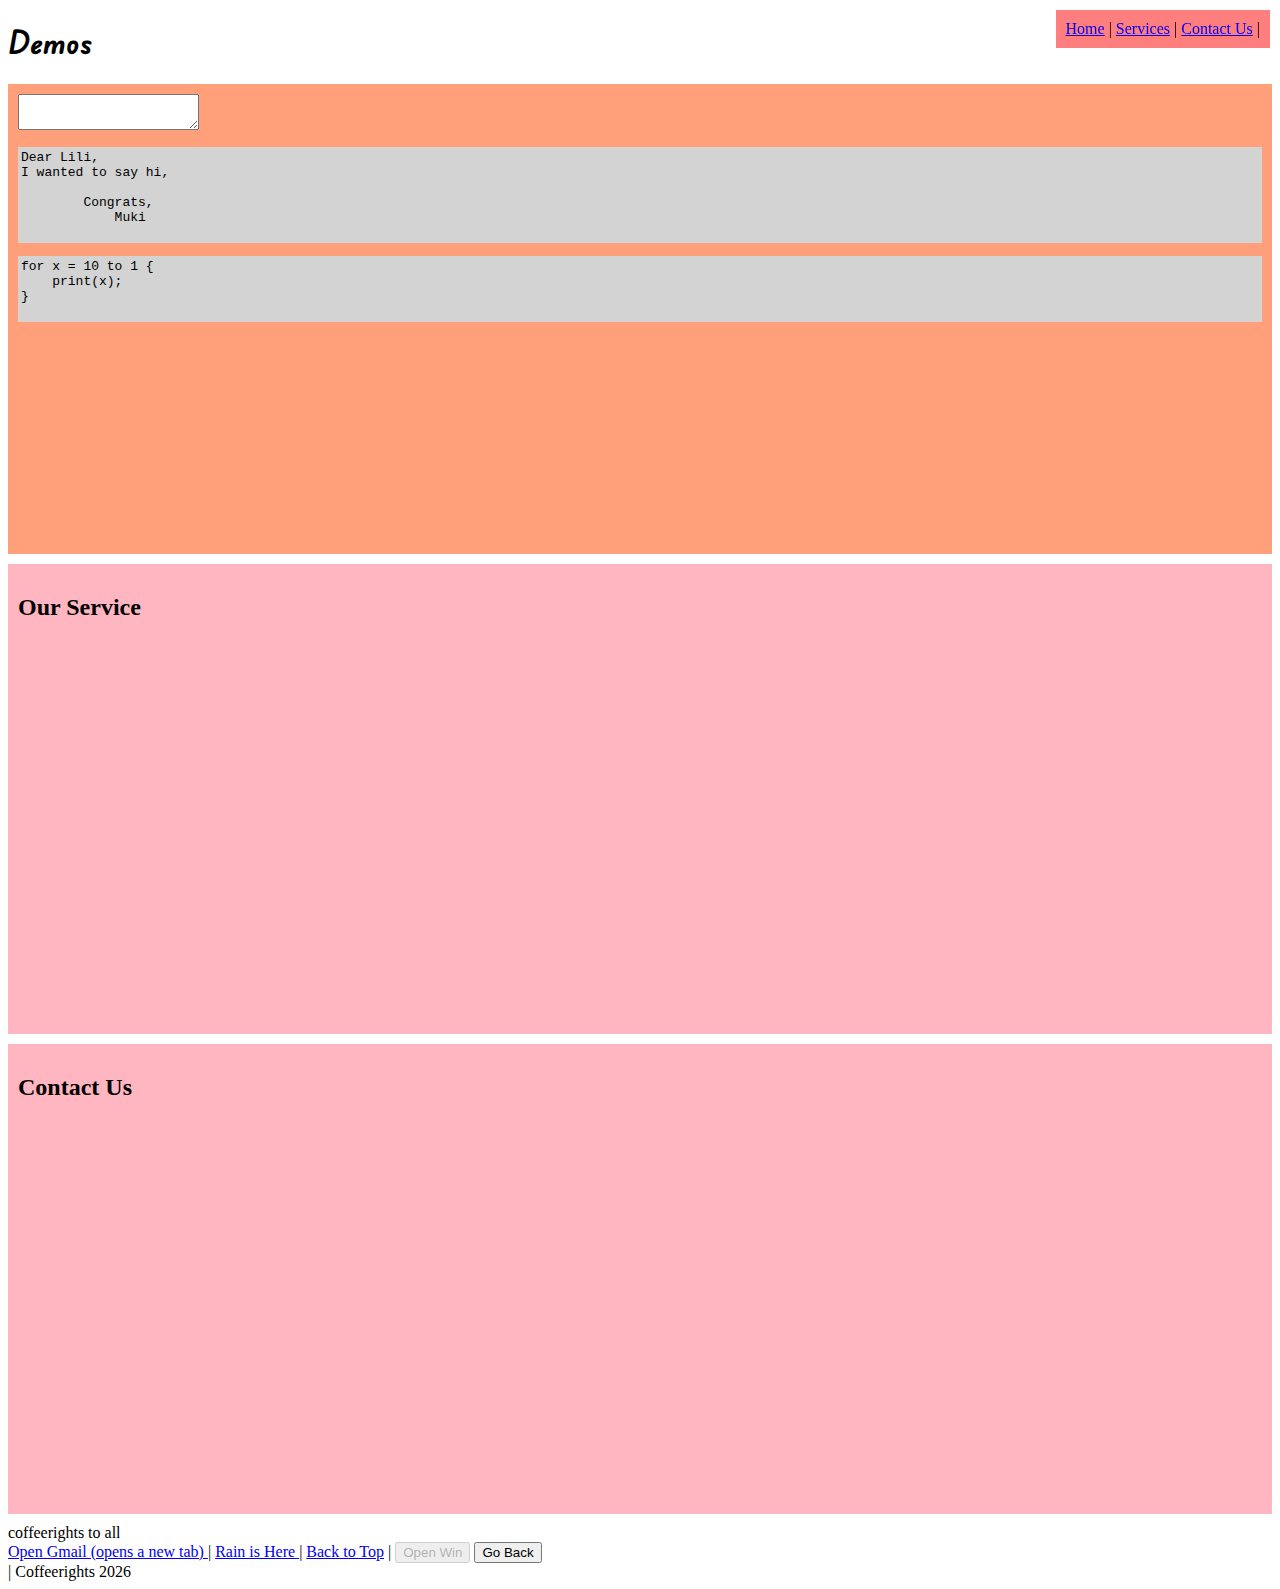
<file: some-more-demos.html>
<!DOCTYPE html>
<html lang="en">

<head>
    <meta charset="UTF-8">
    <meta name="viewport" content="width=device-width, initial-scale=1.0">
    <title>Demos</title>
    <link rel="preconnect" href="https://fonts.googleapis.com">
    <link rel="preconnect" href="https://fonts.gstatic.com" crossorigin>
    <link href="https://fonts.googleapis.com/css2?family=Edu+VIC+WA+NT+Beginner&display=swap" rel="stylesheet">
    <style>
        h1 {
            font-family: 'Edu VIC WA NT Beginner', cursive;
        }
        pre {
            background-color: lightgray;
            padding: 3px;
        }

        .container {
            background-color: lightpink;
            padding: 10px;
            min-height: 50vh;
            margin: 10px auto;
        }

        .demo-pre {
            background-color: lightsalmon;
        }

        header nav {
            position: fixed;
            top: 10px;
            right: 10px;
            padding: 10px;
            background-color: rgba(255, 0, 0, 0.5);
        }
    </style>
</head>

<body>
    <header>
        <h1>Demos</h1>
        <nav>
            <a href="#">Home</a> |
            <a href="#services">Services</a> |
            <a href="#contact">Contact Us</a> |
        </nav>
    </header>
    <section class="container demo-pre">
        <textarea oninput="document.querySelector('pre').innerText=this.value"></textarea>
        <pre>
Dear Lili,
I wanted to say hi, 

        Congrats,
            Muki
        </pre>

        <pre>
for x = 10 to 1 {
    print(x);
}
        </pre>

    </section>
    <a name="services"></a>
    <section class="container">
        <h2>Our Service</h2>
    </section>
    <a name="contact"></a>
    <section class="container">
        <h2>Contact Us</h2>
    </section>

    <footer>
        coffeerights to all
        <nav>
            <a href="http://www.gmail.com/" target="_blank">
                Open Gmail (opens a new tab)
            </a> |
            <a href="https://code.org/shared/images/gallery/fit-750/gallery_thumbnails_2019a.jpg">
                Rain is Here
            </a>
            |
            <a href="#">Back to Top</a>
            |
            <button disabled onclick="openWin()">Open Win</button>
            <button onclick="window.history.back()">Go Back</button>
        </nav>
        |
        Coffeerights
        <span>
            <script>document.write(new Date().getFullYear())</script>
        </span>


    </footer>

    <script>

        var gBaba = true

        function openWin() {
            var popup = window.open('http://facebook.com', '', 'width=100,height=80')
            // var popup = window.open('http://facebook.com', '', '')
            popup.focus()
        }



        function myMax() {
            var max = -Infinity
            // console.log(arguments)
            for (var i = 0; i < arguments.length; i++) {
                if (arguments[i] > max) max = arguments[i]
            }
            return max
        }
        console.log('Expecting: -Infinity, Actual:', myMax())
        console.log('Expecting: 0 Actual:', myMax(0, 0))
        console.log('Expecting: 11, Actual:', myMax(9, 11, 7, 1))

        // The keyword: 'arguments' is NOT AVAILABLE in arrow-functions
        const foo = function () {
            console.log(arguments)
        }
        foo(100, 200)

    </script>
</body>

</html>
</file>
